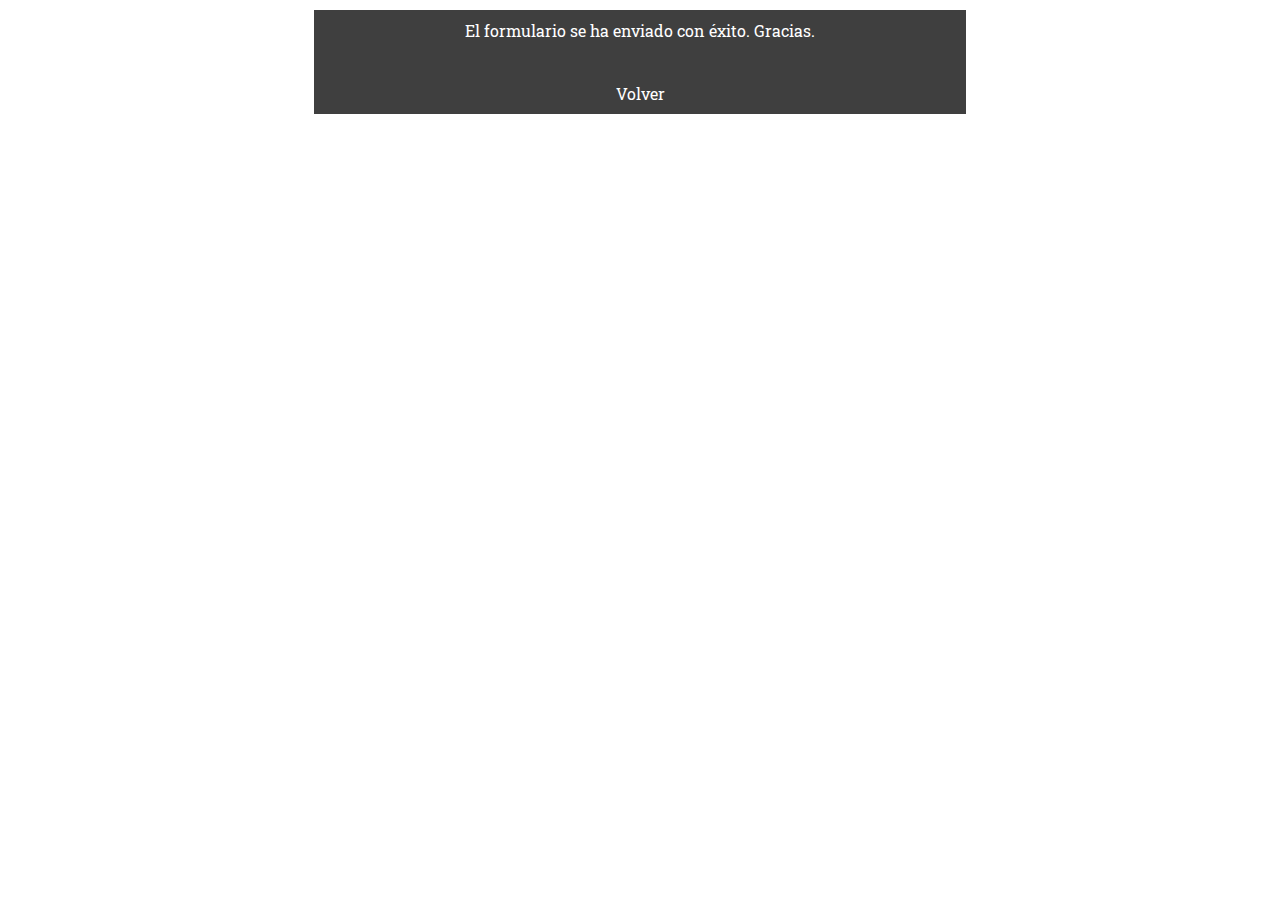
<file: envio_formulario.html>
<!DOCTYPE html>
<html>

<head>
    <meta charset="utf-8">
    <title>Ingenieros y Mazmorras</title>
    <link rel="stylesheet" type="text/css" href="css/envio_formulario.css" media="screen" />
</head>

<body>
    <div class="cuadro">
        El formulario se ha enviado con éxito. Gracias.
        <br><br><br>
        <a href="http://localhost:4000/" style="color:white; text-decoration:none;">Volver</a>
    </div>
</body>

</html>
</file>
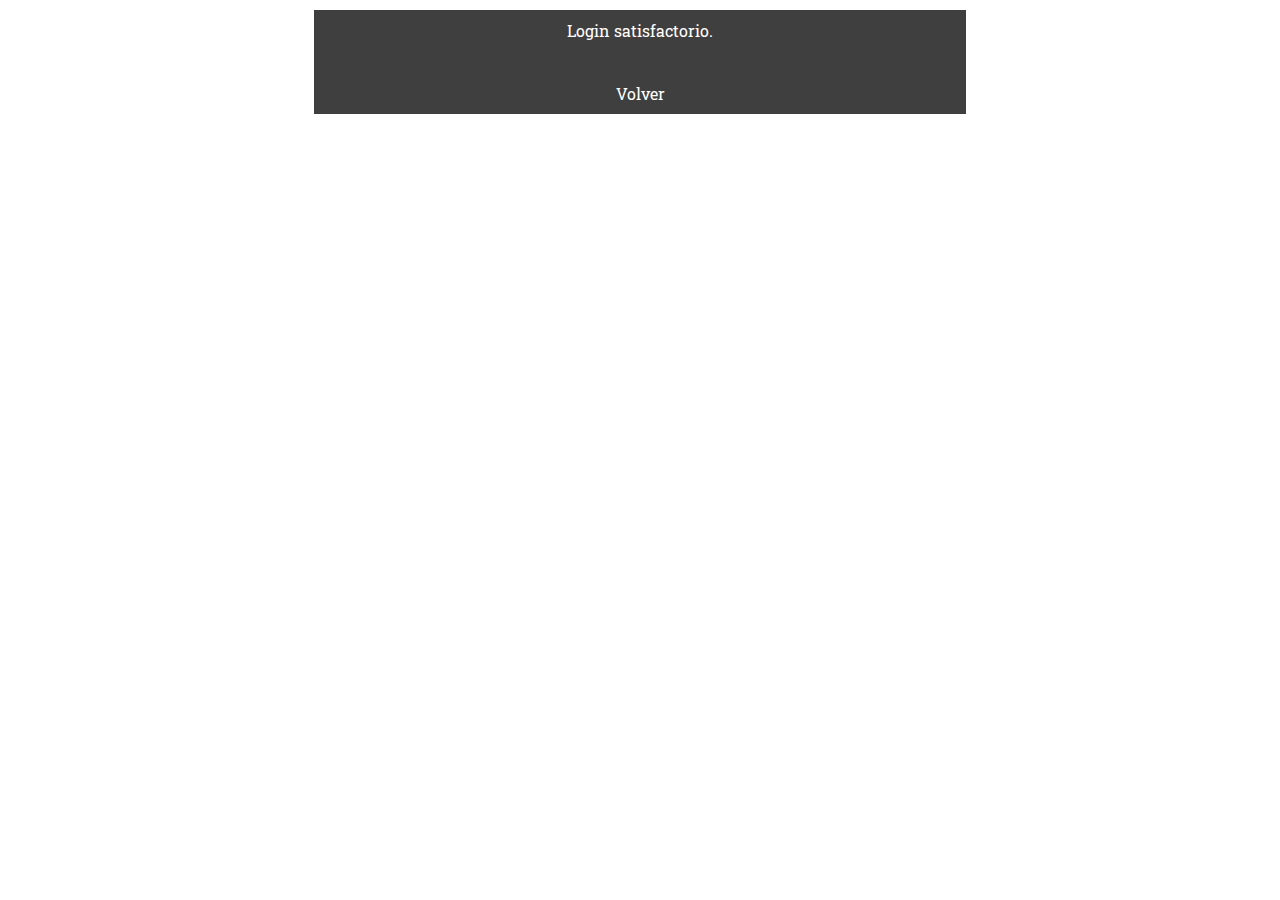
<file: login.html>
<!DOCTYPE html>
<html>

<head>
    <meta charset="utf-8">
    <title>Ingenieros y Mazmorras</title>
    <link rel="stylesheet" type="text/css" href="css/envio_formulario.css" media="screen" />
</head>

<body>
    <div class="cuadro">
        Login satisfactorio.
        <br><br><br>
        <a href="http://localhost:4000/" style="color:white; text-decoration:none;">Volver</a>
    </div>
</body>

</html>
</file>
<file: css/envio_formulario.css>
@import 'base.css';
.cuadro {
    color: white;
    text-align: center;
    margin-bottom: 50px;
    border: 2px solid;
    border-color: white;
    background-color: black;
    width: 50%;
    margin: auto;
    padding: 10px;
    opacity: 0.75;
}
</file>
